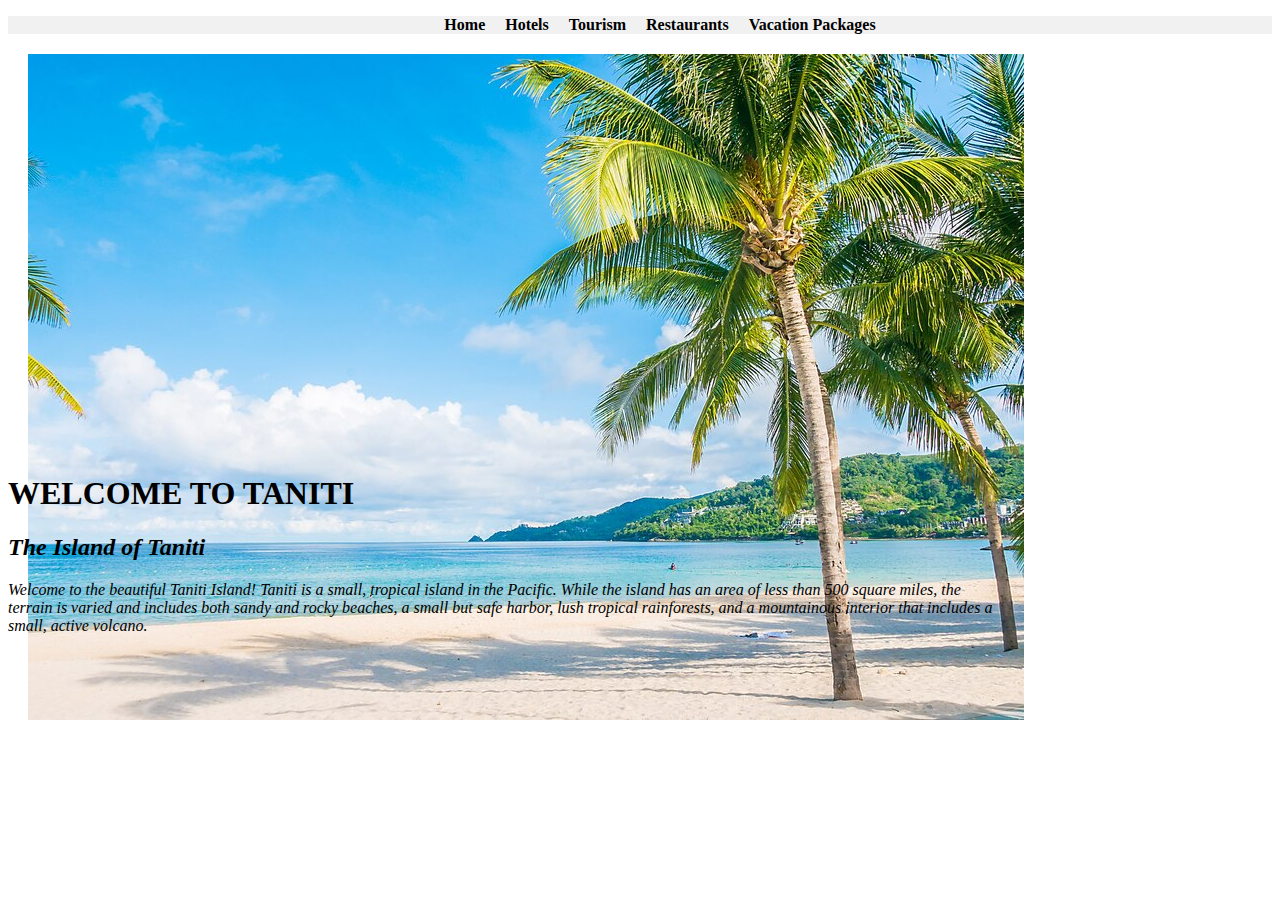
<file: Index.html>
<!DOCTYPE html>
<html lang="en">
<head>
    <link rel="stylesheet" href="UserEx.css">
    <meta charset="UTF-8">
    <meta name="viewport" content="width=device-width, initial-scale=1.0">
    <title>Tanini Island Tourism</title>
</head>
<body>
    <div class="nav-bar">
        <ul>
            <li><a href="Index.html">Home</a></li>
            <li><a href="hotels.html">Hotels</a></li>
            <li><a href="tourism.html">Tourism</a></li>
            <li><a href="restaurants.html">Restaurants</a></li>
            <li><a href="vacation.html">Vacation Packages</a></li>         
        </ul>
    </div>    
    <p id="img"><img src="tropical-beach_74190-188.jpg" alt="tropical Island"></p>
    <h1>WELCOME TO TANITI</h1>
    <article>
        <h2>The Island of Taniti</h2>
        <p>Welcome to the beautiful Taniti Island! Taniti is a small, tropical island in the Pacific. While the island has an area of less than 500 square miles, the terrain is varied and includes both sandy and rocky beaches, a small but safe harbor, lush tropical rainforests, and a mountainous interior that includes a small, active volcano.</p>
    </article>


    
</body>
</html>
</file>
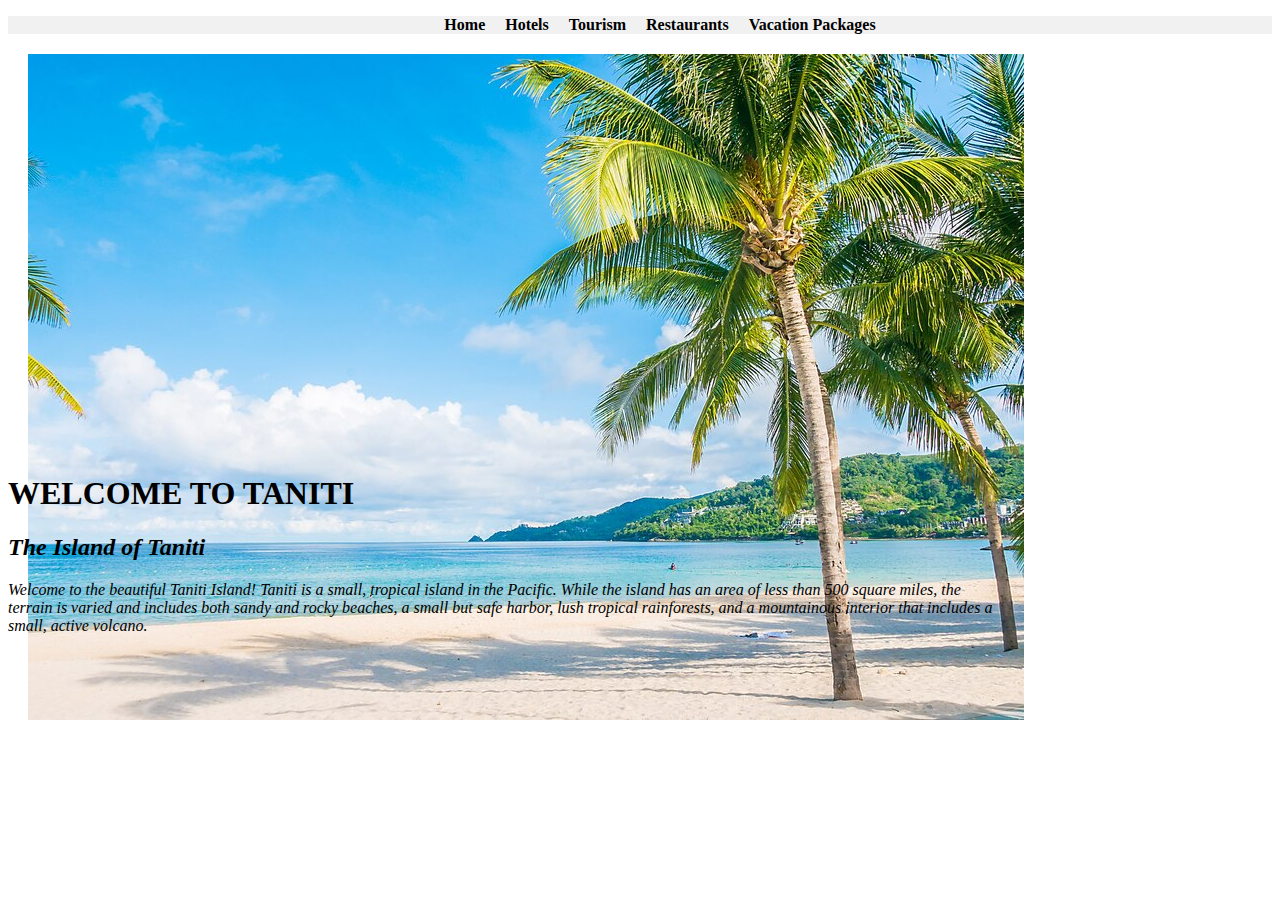
<file: index.html>
<!DOCTYPE html>
<html lang="en">
<head>
    <link rel="stylesheet" href="UserEx.css">
    <meta charset="UTF-8">
    <meta name="viewport" content="width=device-width, initial-scale=1.0">
    <title>Tanini Island Tourism</title>
</head>
<body>
    <div class="nav-bar">
        <ul>
            <li><a href="index.html">Home</a></li>
            <li><a href="hotels.html">Hotels</a></li>
            <li><a href="tourism.html">Tourism</a></li>
            <li><a href="restaurants.html">Restaurants</a></li>
            <li><a href="vacation.html">Vacation Packages</a></li>         
        </ul>
    </div>    
    <p id="img"><img src="tropical-beach_74190-188.jpg" alt="tropical Island"></p>
    <h1>WELCOME TO TANITI</h1>
    <article>
        <h2>The Island of Taniti</h2>
        <p>Welcome to the beautiful Taniti Island! Taniti is a small, tropical island in the Pacific. While the island has an area of less than 500 square miles, the terrain is varied and includes both sandy and rocky beaches, a small but safe harbor, lush tropical rainforests, and a mountainous interior that includes a small, active volcano.</p>
    </article>


    
</body>
</html>
</file>
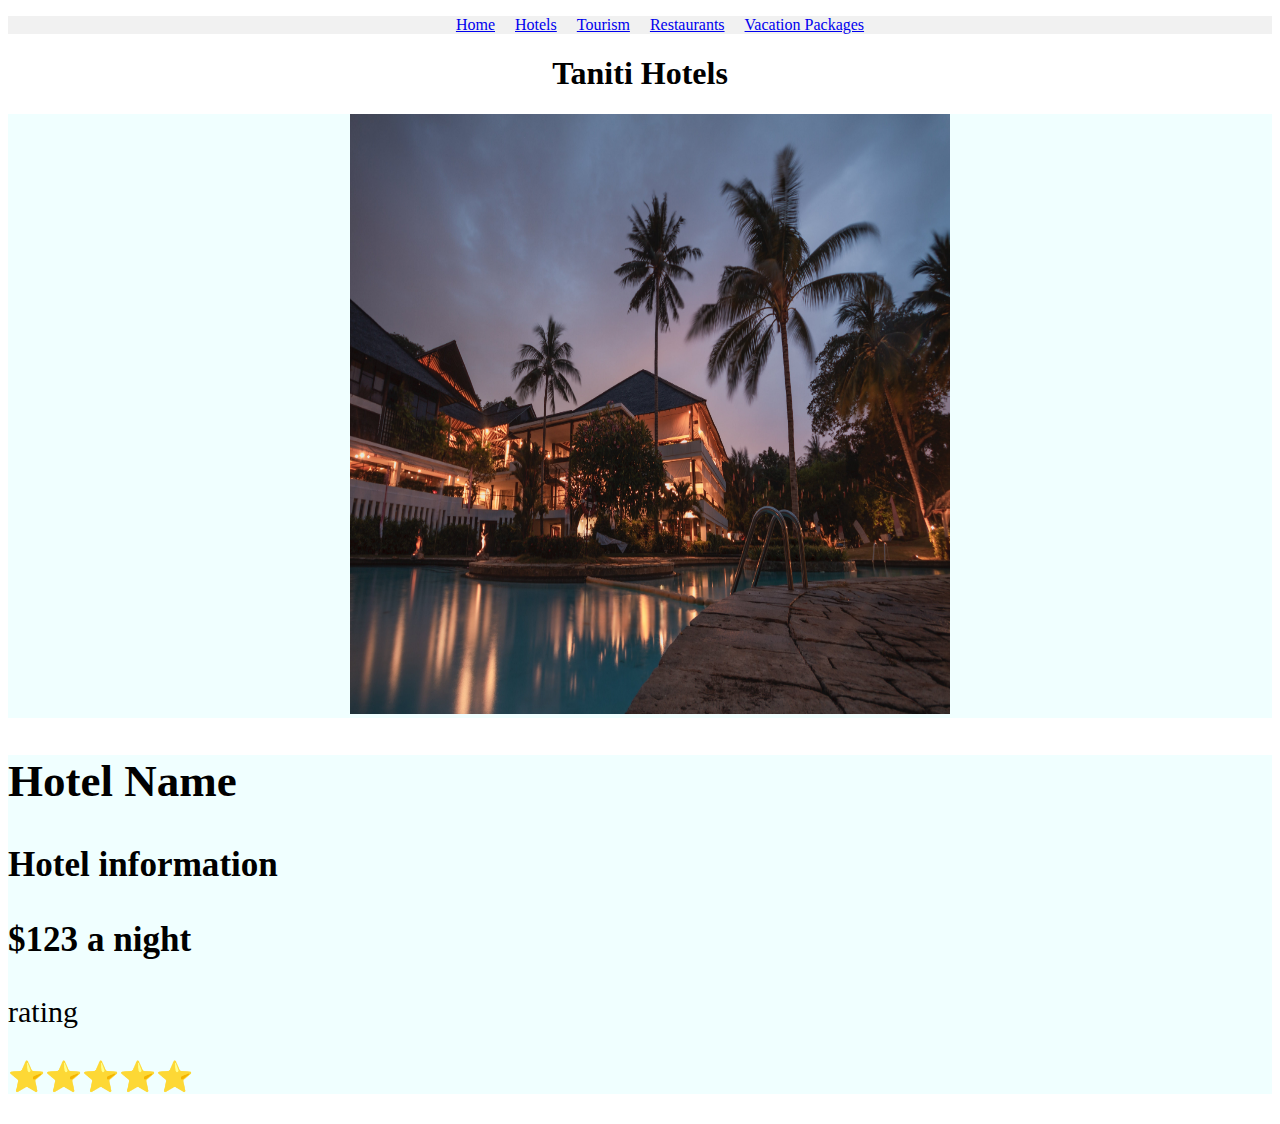
<file: hotels.html>
<!DOCTYPE html>
<html lang="en">
<head>
    <link rel="stylesheet" href="hotels.css">
    <meta charset="UTF-8">
    <meta name="viewport" content="width=device-width, initial-scale=1.0">
    <title>hotels</title>
</head>
<body>
    <div class="nav-bar">
        <ul>
            <li><a href="Index.html">Home</a></li>
            <li><a href="hotels.html">Hotels</a></li>
            <li><a href="tourism.html">Tourism</a></li>
            <li><a href="restaurants.html">Restaurants</a></li>   
            <li><a href="vacation.html">Vacation Packages</a></li>     
        </ul>
    </div>    
    <h1>Taniti Hotels</h1>
    <div class="container">
        <div class="img"></div>
            <a href=""><img src="resortpic1.jpg" alt="resort picture 1"></a>
        </div>
        <div class="text">
            <h2>Hotel Name</h2>
            <h3>Hotel information</h3>
            <h3>$123 a night</h3>
            <p>rating</p>
            <p>⭐⭐⭐⭐⭐</p>
         </div>
    </div>
        
</body>
</html>
</file>
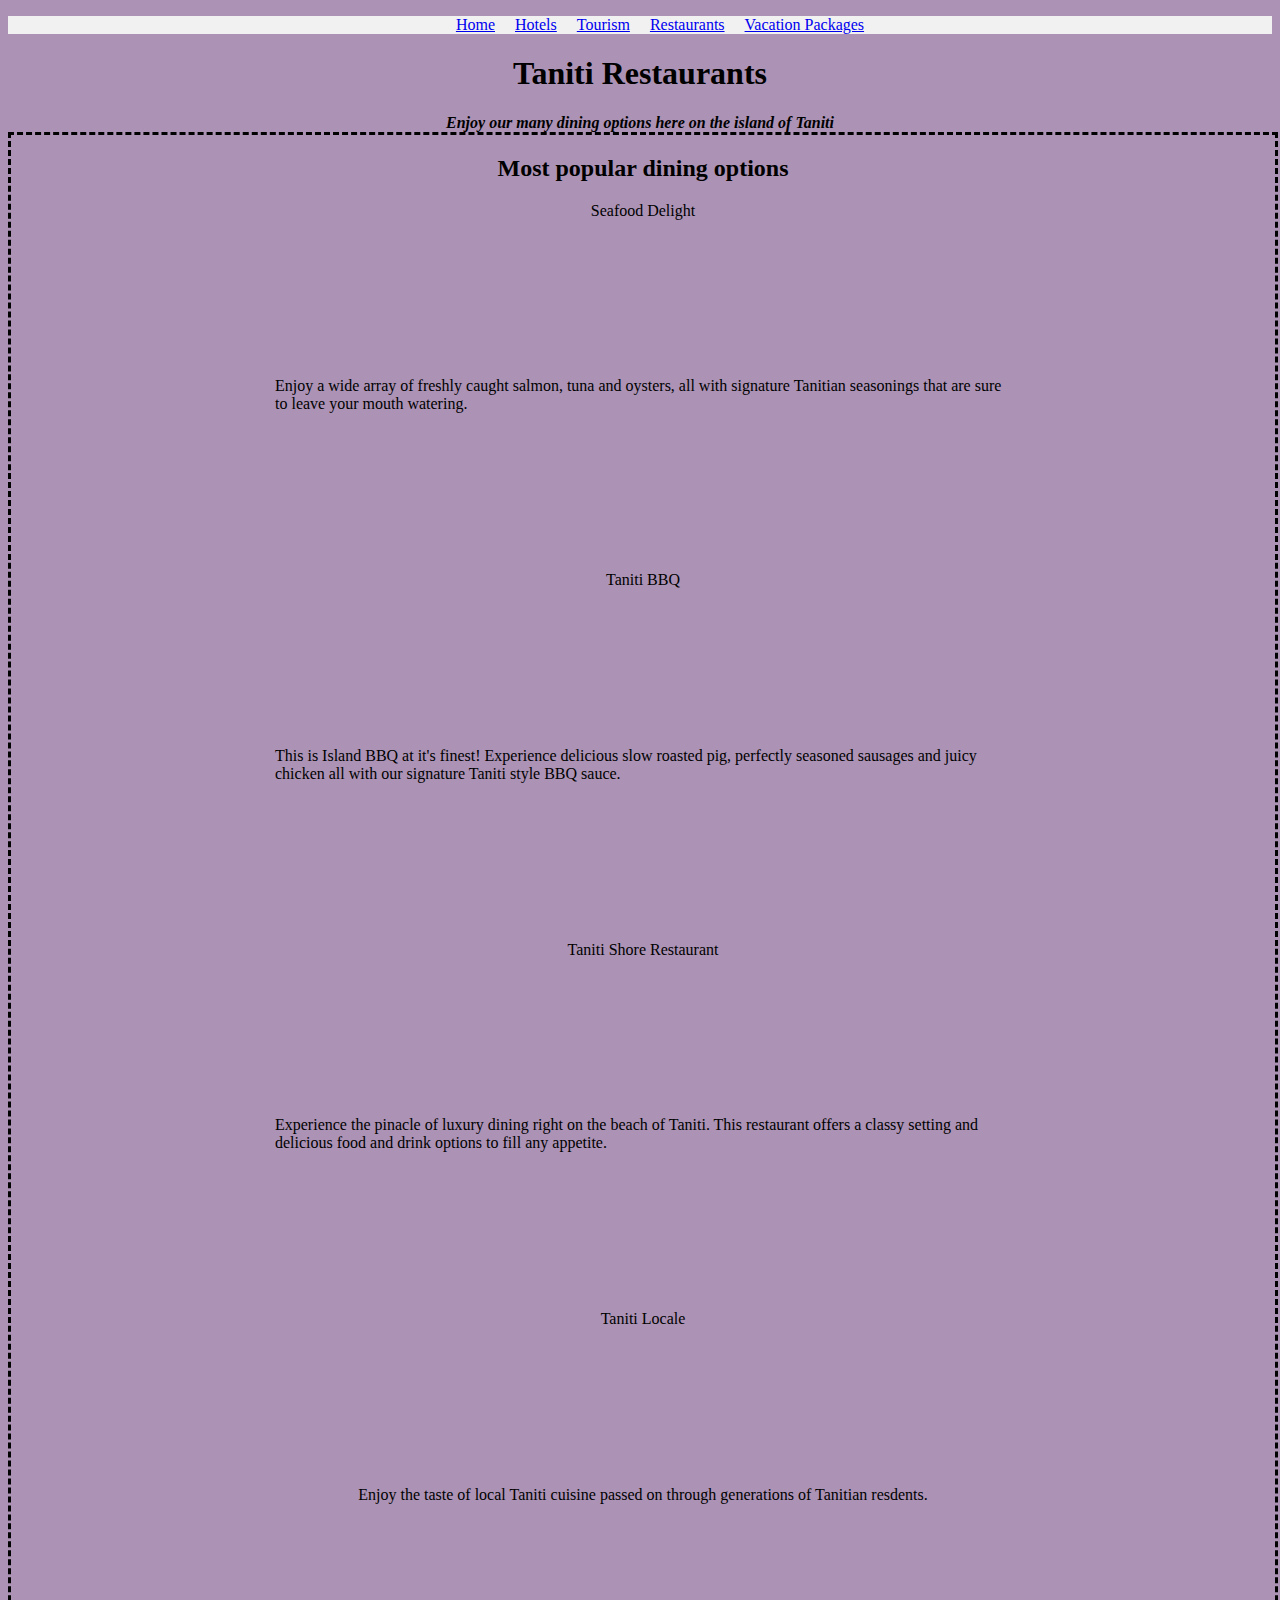
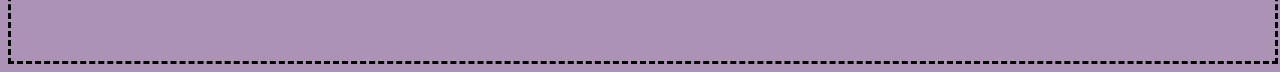
<file: restaurants.html>
<!DOCTYPE html>
<html lang="en">
<head>
    <link rel="stylesheet" href="restaurants.css">
    <meta charset="UTF-8">
    <meta name="viewport" content="width=device-width, initial-scale=1.0">
    <title>Taniti Restaurants</title>
</head>
<body>
    <div class="nav-bar">
        <ul>
            <li><a href="index.html">Home</a></li>
            <li><a href="hotels.html">Hotels</a></li>
            <li><a href="tourism.html">Tourism</a></li>
            <li><a href="restaurants.html">Restaurants</a></li>
            <li><a href="vacation.html">Vacation Packages</a></li>         
        </ul>
    </div>
    <h1>Taniti Restaurants</h1>
    <main>
        <header>Enjoy our many dining options here on the island of Taniti</header>
        <div>
            <h2>Most popular dining options</h2>
            <section>Seafood Delight</section>
                <p>Enjoy a wide array of freshly caught salmon, tuna and oysters, all with signature Tanitian seasonings that are sure to leave your mouth watering.</p>
            <section>Taniti BBQ</section>
                <p>This is Island BBQ at it's finest! Experience delicious slow roasted pig, perfectly seasoned sausages and juicy chicken all with our signature Taniti style BBQ sauce.</p>
            <section>Taniti Shore Restaurant</section>
                <p>Experience the pinacle of luxury dining right on the beach of Taniti. This restaurant offers a classy setting and delicious food and drink options to fill any appetite.</p>
            <section>Taniti Locale</section>
               <p>Enjoy the taste of local Taniti cuisine passed on through generations of Tanitian resdents.</p>
        </div>
        <aside></aside>
    </main>
    
</body>
</html>
</file>
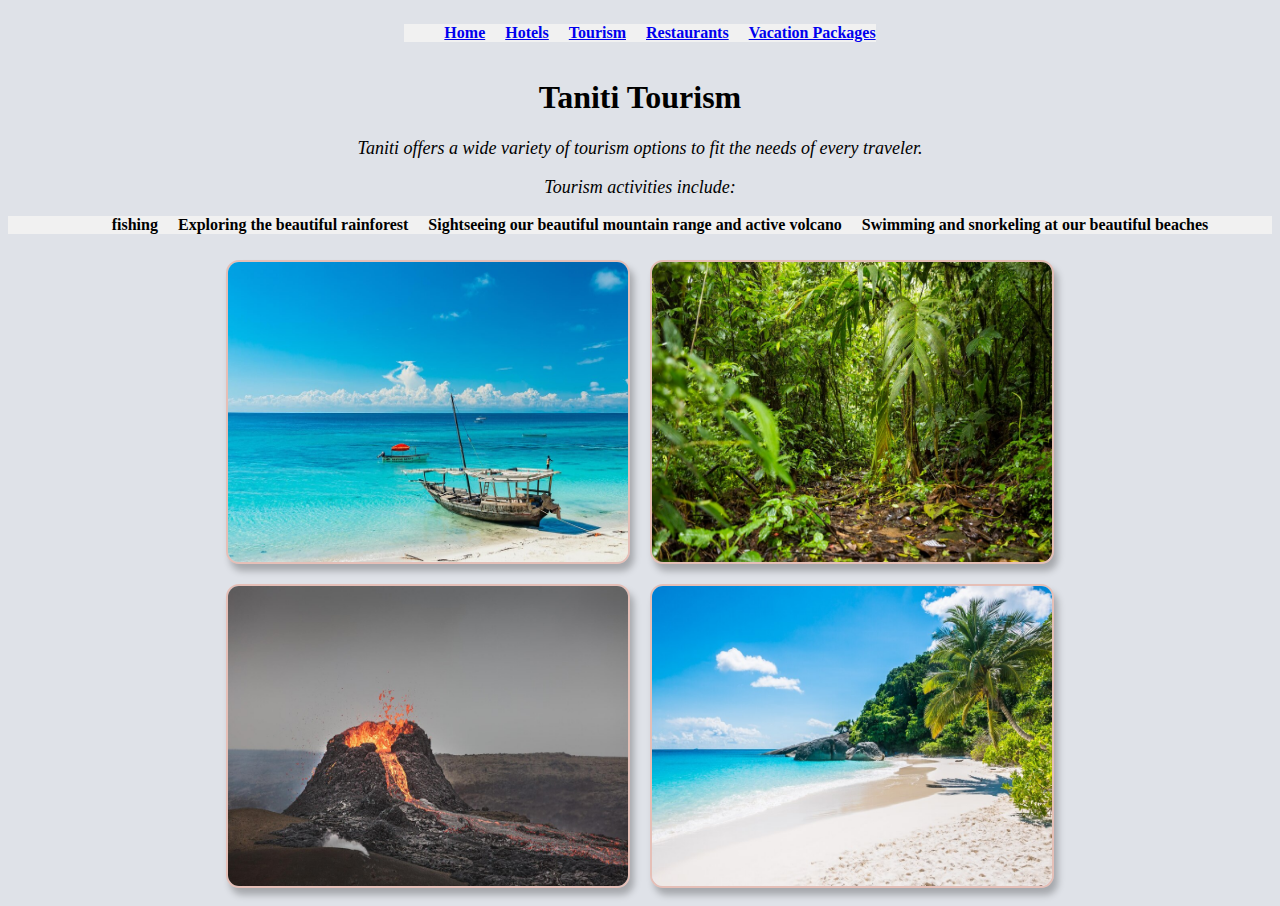
<file: tourism.html>
<!DOCTYPE html>
<html lang="en">
<head>
    <link rel="stylesheet" href="tourism.css">
    <meta charset="UTF-8">
    <meta name="viewport" content="width=device-width, initial-scale=1.0">
    <title>Taniti Tourism</title>
</head>
<body>
    <div class="nav-bar">
        <ul>
            <li><a href="Index.html">Home</a></li>
            <li><a href="hotels.html">Hotels</a></li>
            <li><a href="tourism.html">Tourism</a></li>
            <li><a href="restaurants.html">Restaurants</a></li> 
            <li><a href="vacation.html">Vacation Packages</a></li>        
        </ul>
    </div>    
     <h1>Taniti Tourism</h1>
     <main>
        <article>
            <p>Taniti offers a wide variety of tourism options to fit the needs of every traveler.</p>
            <section>
                <p>Tourism activities include:</p>
                    <ul>
                        <li>fishing</li>
                        <li>Exploring the beautiful rainforest</li>
                        <li>Sightseeing our beautiful mountain range and active volcano</li>
                        <li>Swimming and snorkeling at our beautiful beaches</li>
                    </ul>
            </section>
    <div>
        <img src="tourism pictures/wooden-fishing-ship-white-sand-beach-low-tide-indian-ocean-zanzibar-tanzania_1217-4783.jpg" alt="fishing boat">
        <img src="tourism pictures/view-green-lush-rainforest-costa-rica_23-2148248823.jpg" alt="rain forest">
        <img src="tourism pictures/beautiful-shot-active-volcano-with-flowing-lava-smoke-clear-sky_181624-56865.jpg" alt="volcano">
        <img src="tourism pictures/beautiful_1203-2633.jpg" alt="beaches">
    </div>
        </article>
    </main>
    
</body>
</html>
</file>
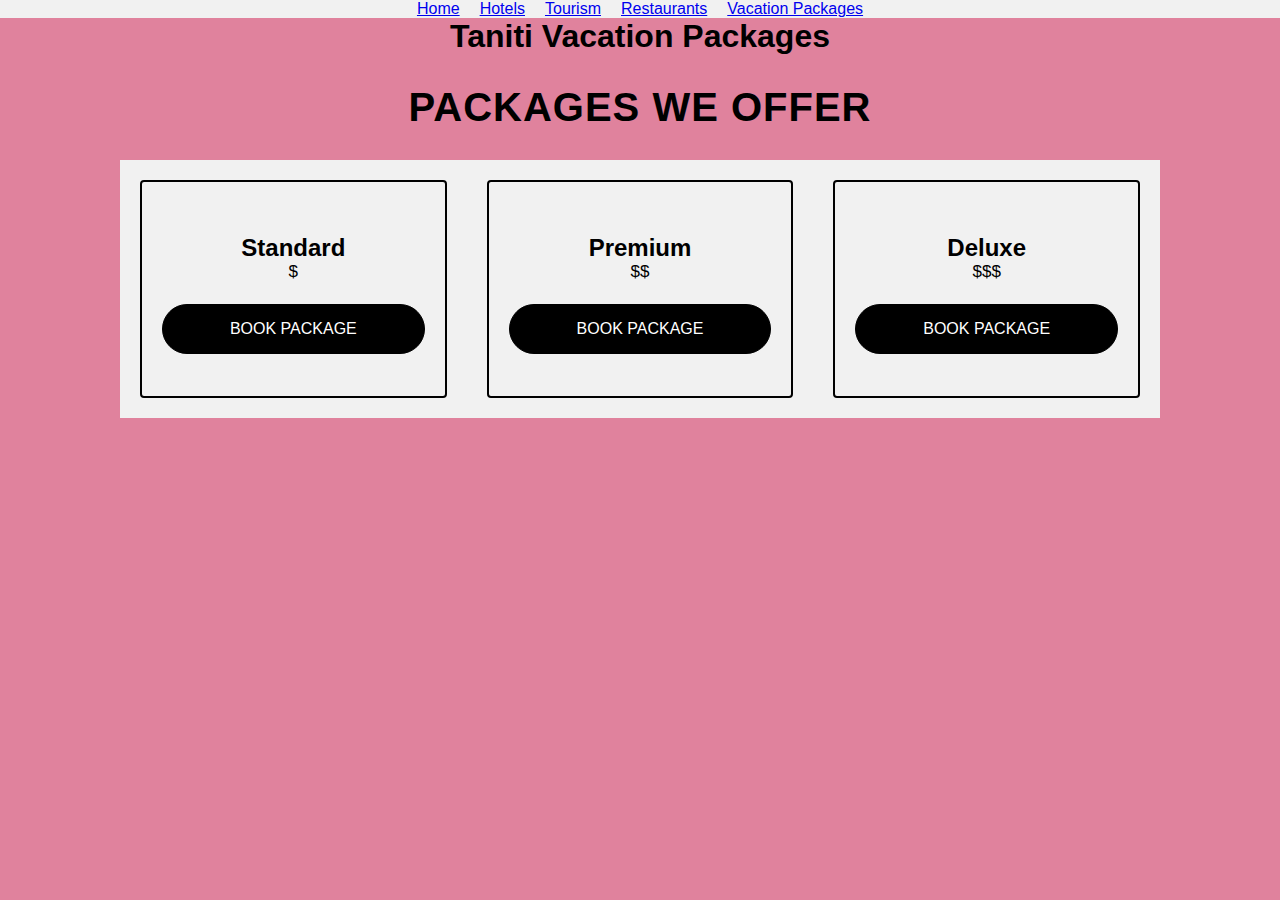
<file: vacation.html>
<!DOCTYPE html>
<html lang="en">
<head>
    <link rel="stylesheet" href="vacation.css">
    <meta charset="UTF-8">
    <meta name="viewport" content="width=device-width, initial-scale=1.0">
    <title>Vacation Packages</title>
</head>
<body>
    <div class="nav-bar">
        <ul>
            <li><a href="index.html">Home</a></li>
            <li><a href="hotels.html">Hotels</a></li>
            <li><a href="tourism.html">Tourism</a></li>
            <li><a href="restaurants.html">Restaurants</a></li>
            <li><a href="vacation.html">Vacation Packages</a></li>         
        </ul>
    </div>
    <h1>Taniti Vacation Packages</h1>
    <div class="cards">
        <h2 class="header">
           Packages we offer
        </h2>
        <div class="services">
           <div class="content content-1">
              <div class="fab fa-twitter"></div>
              <h2>
                 Standard
              </h2>
              <p>
                 $
              </p>
              <a href="#">Book Package</a>
           </div>
           <div class="content content-2">
              <div class="fab fa-instagram"></div>
              <h2>
                 Premium
              </h2>
              <p>
                 $$ 
              </p>
              <a href="#">Book Package</a>
           </div>
           <div class="content content-3">
              <div class="fab fa-youtube"></div>
              <h2>
                 Deluxe
              </h2>
              <p>
                 $$$ 
              </p>
              <a href="#">Book Package</a>
           </div>
        </div>
     </div>
    
</body>
</html>
</file>
<file: UserEx.css>
ul {
    display: flex;
    list-style-type: none;
    gap: 20px;
    background-color: #f1f1f1;
    justify-content: center;
    
}

a {
    text-decoration: none;
    color: black;
    font-weight: bold;

}
#img {
    
    margin: 20px;
    height: 400px;
    width: 1000px;
}
button {
    background-color: black;
    color: white;
    font-style: inherit;
}
article {
     width: 1000px;
     display: block;
     font-style: italic;
    
}
</file>
<file: hotels.css>
ul {
    display: flex;
    list-style-type: none;
    gap: 20px;
    background-color: #f1f1f1;
    justify-content: center;
    
}
h1 {
    text-align: center;
}
div {
    background-color: azure;
    
}
img {
    width: 600px;
    height: 600px;
    margin-left: 20px;
}
.container {
    display: grid;
    align-items: center;
    grid-template-columns: 1fr 1fr 1fr;
    column-gap: 5px;
}
.text {
    font-size: 30px;
}
</file>
<file: restaurants.css>
ul {
    display: flex;
    list-style-type: none;
    gap: 20px;
    background-color: #f1f1f1;
    justify-content: center;
    
}
h1 {
    text-align: center;
    
}
header {
    font-style: italic;
    font-weight: bolder;
    text-align: center;
}
main div {
    width: 100%;
    display: grid;
    place-items: center;
    justify-content: center;
    border-style: dashed;
    
}
html {
    background-color: #ac93b5;
}
p {
    margin: 15%;
}
</file>
<file: tourism.css>
div {
    display: flex;
    justify-content: center;
    align-items: center;
    flex-wrap: wrap;
}

div img {
    width: 400px;
    height: 300px;
    border: 2px solid #ff3d0036;
    border-radius: 13px;
    box-shadow: 4px 7px 7px 0px #00000042;
    cursor: pointer;
    margin: 10px;
    transition: 400ms;
}

h1 {
    text-align: center;
}

p {
    font-style: italic;
    font-size: large;
    text-align: center;
}
html {
    background-color: #dfe2e8;
}

ul {
    display: flex;
    list-style-type: none;
    gap: 20px;
    background-color: #f1f1f1;
    justify-content: center;
    
}
li {
    font-weight: bolder;
}
</file>
<file: vacation.css>
html {
    background-color: #e0829d;
}
ul {
    display: flex;
    list-style-type: none;
    gap: 20px;
    background-color: #f1f1f1;
    justify-content: center;
    
}
.Packages {
    display: flex;
    justify-content: space-between;
}
h1 {
    text-align: center;
}
@import url('https://fonts.googleapis.com/css?family=Montserrat:400,800|Poppins&display=swap');
*{
  margin: 0;
  padding: 0;
  box-sizing: border-box;
  font-family: 'Montserrat',sans-serif;
}
.cards{
  max-width: 1100px;
  margin: 0 auto;
  text-align: center;
  padding: 30px;
}
.cards h2.header{
  font-size: 40px;
  margin: 0 0 30px 0;
  text-transform: uppercase;
  letter-spacing: 1px;
}
.services{
  display: flex;
  align-items: center;
  background-color: #f1f1f1;
}
.content{
  display: flex;
  flex-wrap: wrap;
  flex: 1;
  margin: 20px;
  padding: 20px;
  border: 2px solid black;
  border-radius: 4px;
  transition: all .3s ease;
}
.content .fab{
  font-size: 70px;
  margin: 16px 0;
}
.content > *{
  flex: 1 1 100%;
}

.content p{
  font-size: 17px;
  font-family: 'Poppins',sans-serif;
}
.content a{
  margin: 22px 0;
  background: black;
  color: white;
  text-decoration: none;
  text-transform: uppercase;
  border: 1px solid black;
  padding: 15px 0;
  border-radius: 25px;
  transition: .3s ease;
}
</file>
